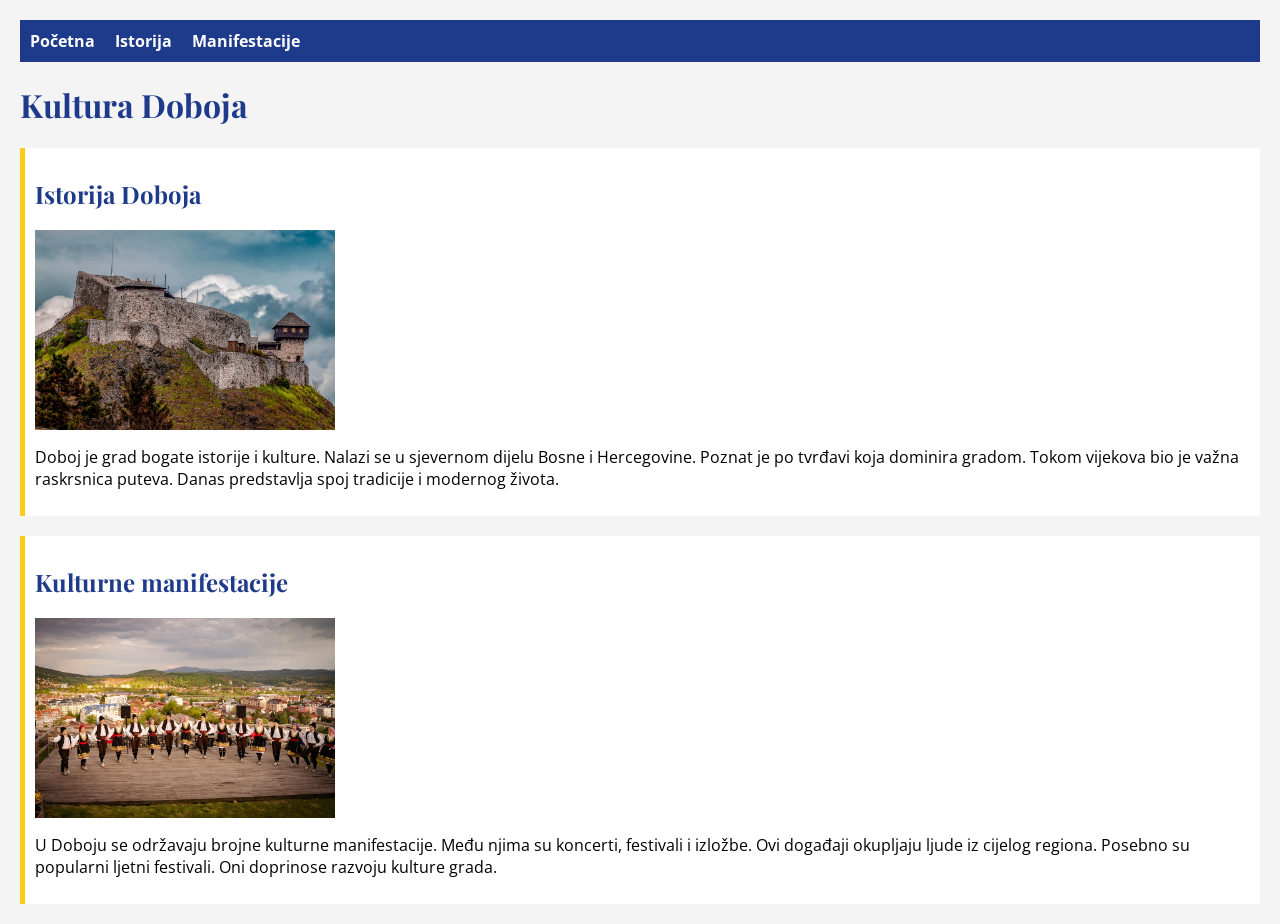
<file: index.html>
<!DOCTYPE html>
<html lang="bs">
<head>
    <meta charset="UTF-8">
    <title>Kultura Doboja</title>
    <link rel="stylesheet" href="style.css">
    <link href="https://fonts.googleapis.com/css2?family=Playfair+Display&family=Open+Sans&display=swap" rel="stylesheet">
</head>
<body>

<nav>
    <ul>
        <li><a href="index.html">Početna</a></li>
        <li><a href="clanak1.html">Istorija</a></li>
        <li><a href="clanak2.html">Manifestacije</a></li>
    </ul>
</nav>

<h1>Kultura Doboja</h1>

<div class="clanak">
    <h2>Istorija Doboja</h2>
    <img src="doboj1.jpg" alt="Doboj">
    <p>Doboj je grad bogate istorije i kulture. Nalazi se u sjevernom dijelu Bosne i Hercegovine. Poznat je po tvrđavi koja dominira gradom. Tokom vijekova bio je važna raskrsnica puteva. Danas predstavlja spoj tradicije i modernog života.</p>
</div>

<div class="clanak">
    <h2>Kulturne manifestacije</h2>
    <img src="doboj2.jpg" alt="Manifestacije">
    <p>U Doboju se održavaju brojne kulturne manifestacije. Među njima su koncerti, festivali i izložbe. Ovi događaji okupljaju ljude iz cijelog regiona. Posebno su popularni ljetni festivali. Oni doprinose razvoju kulture grada.</p>
</div>

</body>
</html>
</file>
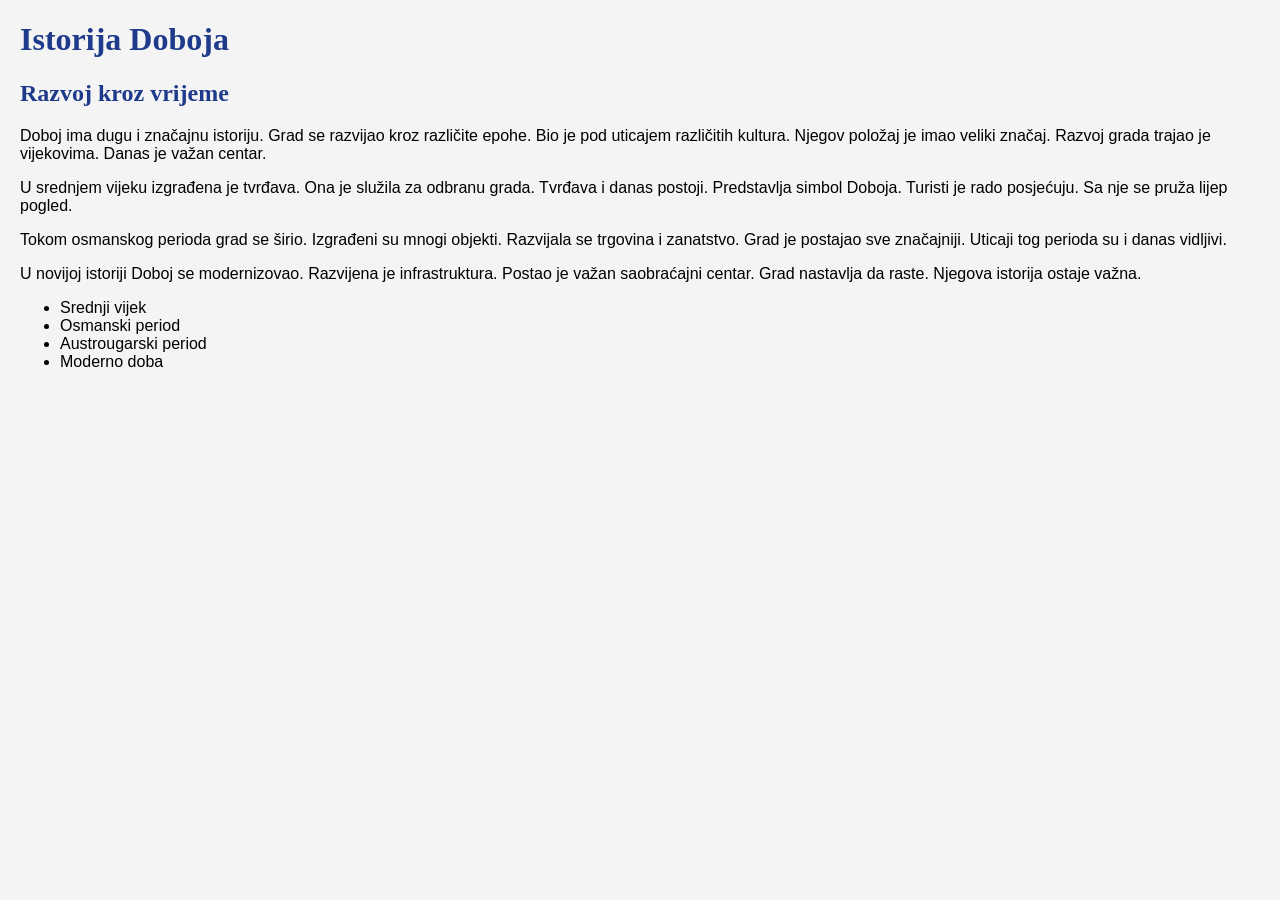
<file: clanak1.html>
<!DOCTYPE html>
<html lang="bs">
<head>
    <meta charset="UTF-8">
    <title>Istorija Doboja</title>
    <link rel="stylesheet" href="style.css">
</head>
<body>

<h1>Istorija Doboja</h1>
<h2>Razvoj kroz vrijeme</h2>

<p>Doboj ima dugu i značajnu istoriju. Grad se razvijao kroz različite epohe. Bio je pod uticajem različitih kultura. Njegov položaj je imao veliki značaj. Razvoj grada trajao je vijekovima. Danas je važan centar.</p>

<p>U srednjem vijeku izgrađena je tvrđava. Ona je služila za odbranu grada. Tvrđava i danas postoji. Predstavlja simbol Doboja. Turisti je rado posjećuju. Sa nje se pruža lijep pogled.</p>

<p>Tokom osmanskog perioda grad se širio. Izgrađeni su mnogi objekti. Razvijala se trgovina i zanatstvo. Grad je postajao sve značajniji. Uticaji tog perioda su i danas vidljivi.</p>

<p>U novijoj istoriji Doboj se modernizovao. Razvijena je infrastruktura. Postao je važan saobraćajni centar. Grad nastavlja da raste. Njegova istorija ostaje važna.</p>

<ul>
    <li>Srednji vijek</li>
    <li>Osmanski period</li>
    <li>Austrougarski period</li>
    <li>Moderno doba</li>
</ul>

</body>
</html>
</file>
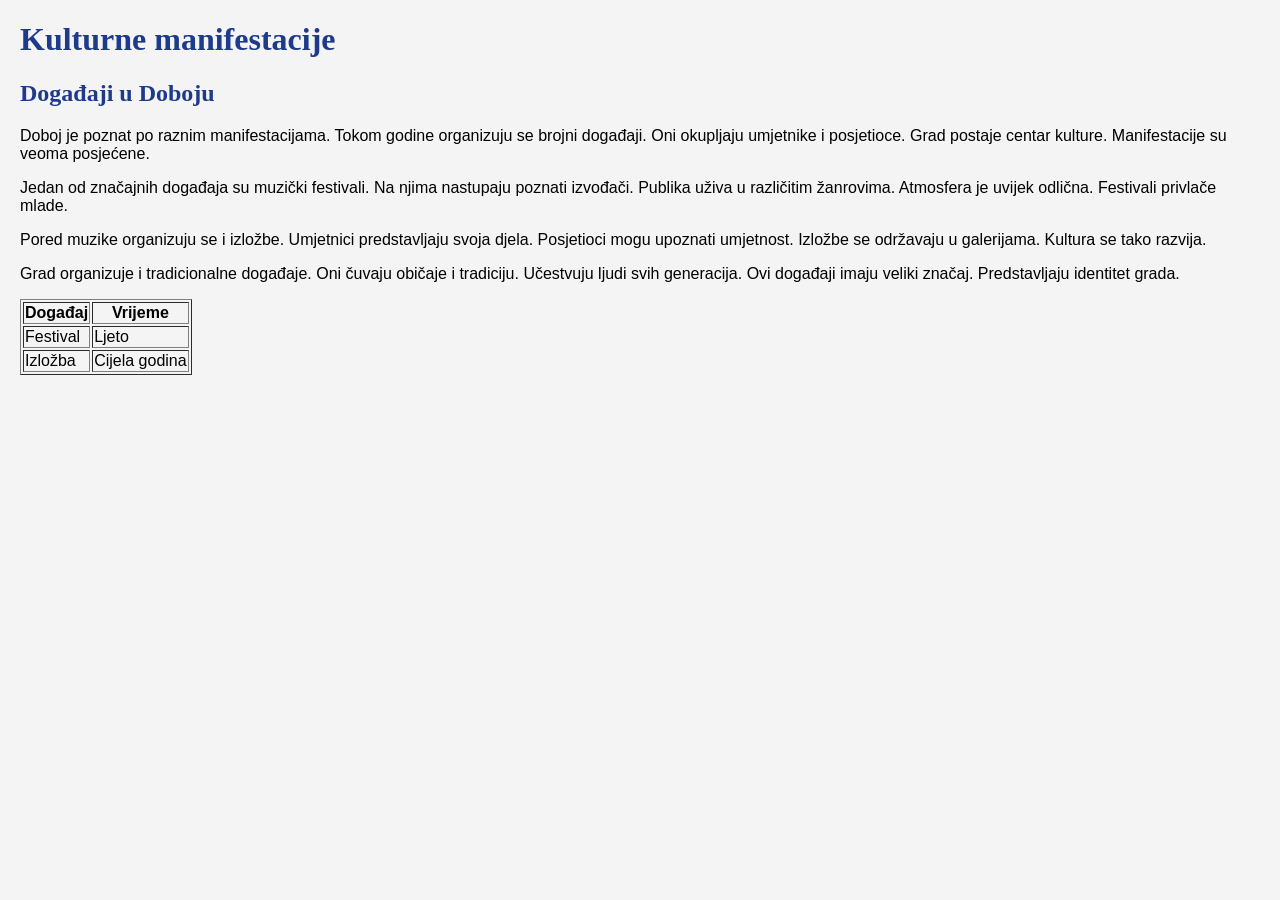
<file: clanak2.html>
<!DOCTYPE html>
<html lang="bs">
<head>
    <meta charset="UTF-8">
    <title>Manifestacije</title>
    <link rel="stylesheet" href="style.css">
</head>
<body>

<h1>Kulturne manifestacije</h1>
<h2>Događaji u Doboju</h2>

<p>Doboj je poznat po raznim manifestacijama. Tokom godine organizuju se brojni događaji. Oni okupljaju umjetnike i posjetioce. Grad postaje centar kulture. Manifestacije su veoma posjećene.</p>

<p>Jedan od značajnih događaja su muzički festivali. Na njima nastupaju poznati izvođači. Publika uživa u različitim žanrovima. Atmosfera je uvijek odlična. Festivali privlače mlade.</p>

<p>Pored muzike organizuju se i izložbe. Umjetnici predstavljaju svoja djela. Posjetioci mogu upoznati umjetnost. Izložbe se održavaju u galerijama. Kultura se tako razvija.</p>

<p>Grad organizuje i tradicionalne događaje. Oni čuvaju običaje i tradiciju. Učestvuju ljudi svih generacija. Ovi događaji imaju veliki značaj. Predstavljaju identitet grada.</p>

<table border="1">
<tr><th>Događaj</th><th>Vrijeme</th></tr>
<tr><td>Festival</td><td>Ljeto</td></tr>
<tr><td>Izložba</td><td>Cijela godina</td></tr>
</table>

</body>
</html>
</file>
<file: style.css>
body {
    font-family: 'Open Sans', sans-serif;
    margin: 20px;
    background-color: #f4f4f4; /* svijetlo siva */
    color: black;
}

h1, h2 {
    font-family: 'Playfair Display', serif;
    color: #1e3a8a; /* tamno plava */
}

nav ul {
    list-style: none;
    display: flex;
    gap: 20px;
    background-color: #1e3a8a; /* plava */
    padding: 10px;
}

nav a {
    text-decoration: none;
    color: white;
    font-weight: bold;
}

nav a:hover {
    color: #facc15; /* zlatna */
}

.clanak {
    margin: 20px 0;
    padding: 10px;
    background-color: white;
    border-left: 5px solid #facc15; /* zlatni detalj */
}

img {
    width: 300px;
    display: block;
    margin: 10px 0;
}
</file>
